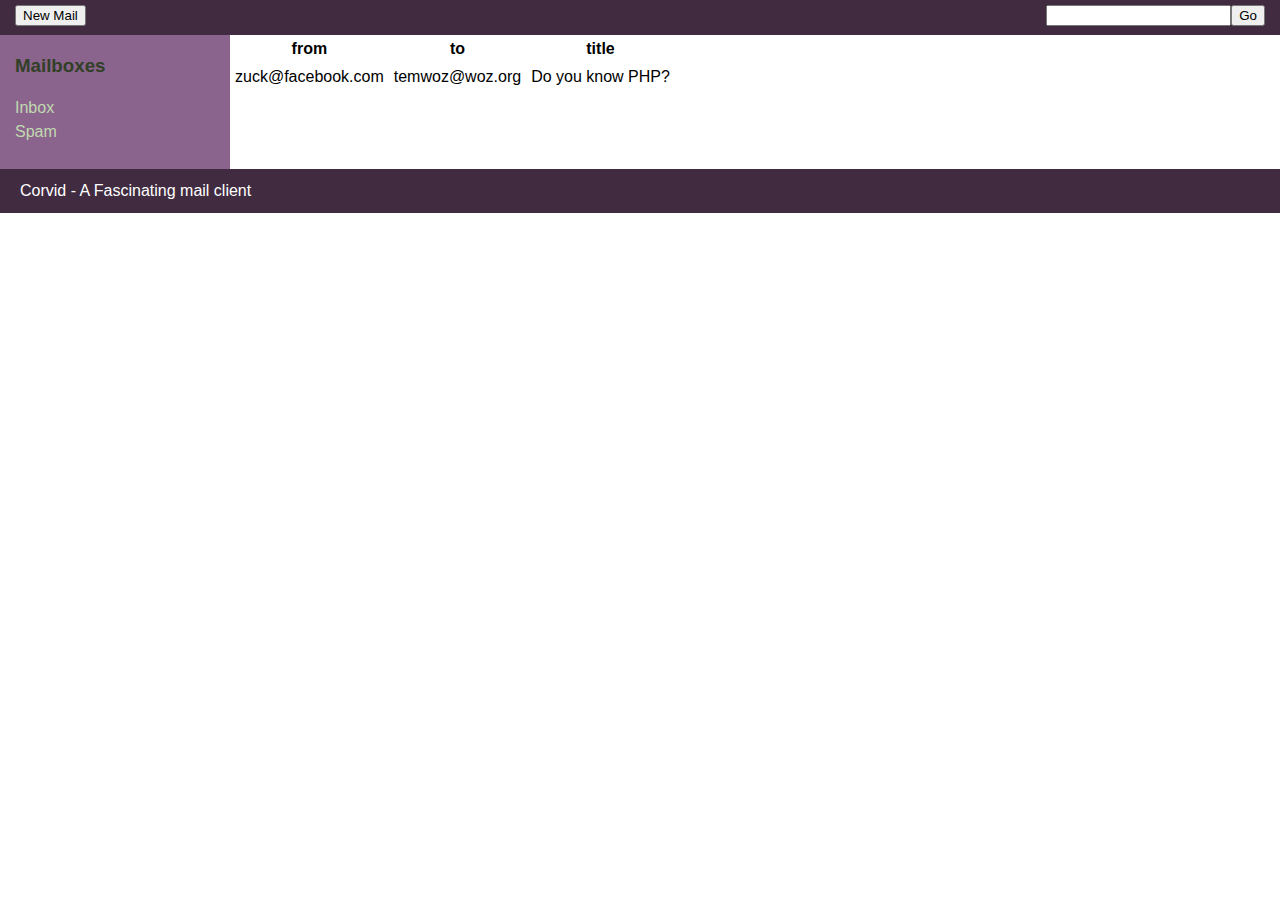
<file: design/mailboxlist-empty copy.html>
<html>
	<head>
		<meta http=equiv="Content-Type" content="text/html; charset=utf-8">
		<title>Mail layout</title>
		<link rel="stylesheet" type="text/css" href="mail.css">
	</head>
	<body>
		<header id="mail-header">
			<div class="inner">
				<div id="mail-controls">
					<form id="new-mail"><input type="submit" value="New Mail"></form>
					<form id="search"><input type="text" name="search"><input type="submit" value="Go"></form>
				</div>

			</div>
		</header>
		<div id="wrapper">
			<main>
				<div id="content">
					<div id="inner">
						<table>
							<tr><th>from</th><th>to</th><th>title</th></tr>
							<tr  onclick="window.location='#';" class="selected-mail"><td>zuck@facebook.com</td><td>temwoz@woz.org</td><td>Do you know PHP?</td></tr>
						</table>
					</div>
				</div>
			</main>

			<nav id="mailboxes">
				<div class="inner">
					<h3>Mailboxes</h3>
					<ul>
						<li><a href="#">Inbox</a></li>
						<li><a href="#">Spam</a></li>
					</ul>
				</div>
			</nav>
		
		</div>
		<footer id="footer">
			<span id="footer-title">Corvid - A Fascinating mail client</span>
		</footer>
		
	</body>
</html>
</file>
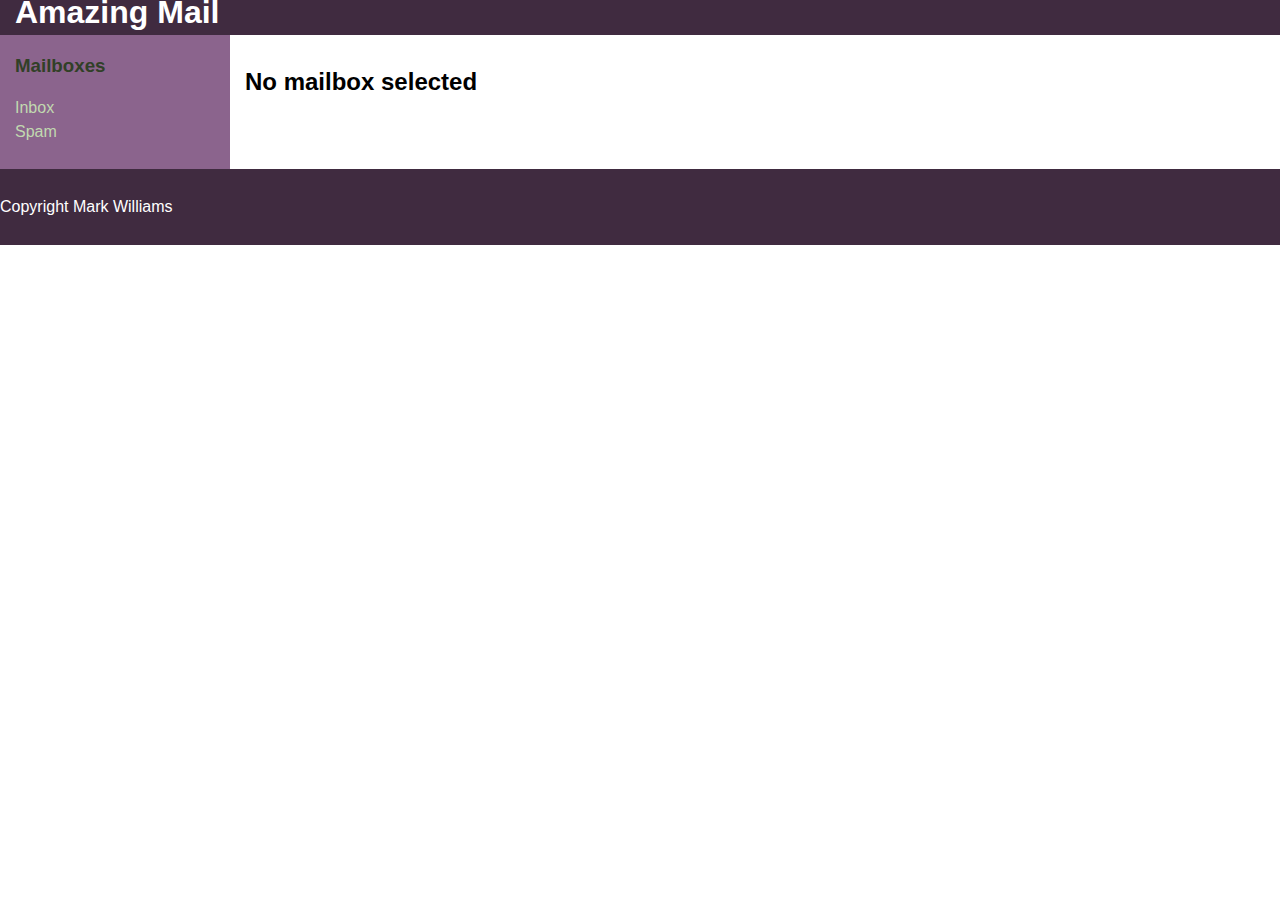
<file: design/mailboxlist-empty.html>
<html>
	<head>
		<meta http=equiv="Content-Type" content="text/html; charset=utf-8">
		<title>Mail layout</title>
		<link rel="stylesheet" type="text/css" href="mail.css">
	</head>
	<body>
		<header id="mail-header">
			<div class="inner">
				<h1>Amazing Mail</h1>
			</div>
		</header>
		<div id="wrapper">
			<main>
				<div id="content">
					<div id="inner">
						<h2>No mailbox selected</h2>
					</div>
				</div>
			</main>

			<nav id="mailboxes">
				<div class="inner">
					<h3>Mailboxes</h3>
					<ul>
						<li><a href="#">Inbox</a></li>
						<li><a href="#">Spam</a></li>
					</ul>
				</div>
			</nav>
		
		</div>
		<footer id="footer">
			<p>Copyright Mark Williams</p>
		</footer>
		
	</body>
</html>
</file>
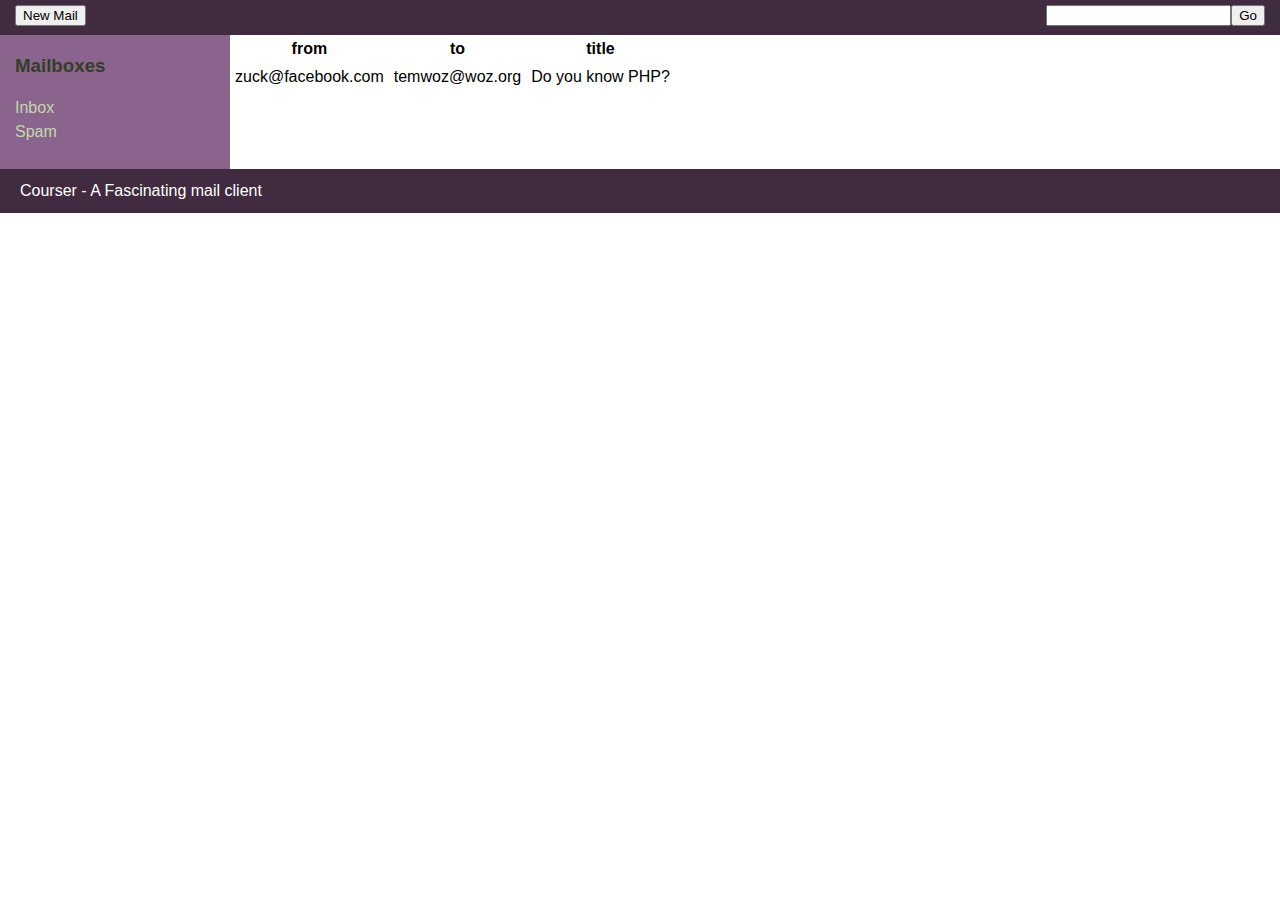
<file: design/mailboxlist.html>
<html>
	<head>
		<meta http=equiv="Content-Type" content="text/html; charset=utf-8">
		<title>Mail layout</title>
		<link rel="stylesheet" type="text/css" href="mail.css">
	</head>
	<body>
		<header id="mail-header">
			<div class="inner">
				<div id="mail-controls">
					<form id="new-mail"><input type="submit" value="New Mail"></form>
					<form id="search"><input type="text" name="search"><input type="submit" value="Go"></form>
				</div>

			</div>
		</header>
		<div id="wrapper">
			<main>
				<div id="content">
					<div id="inner">
						<table>
							<tr><th>from</th><th>to</th><th>title</th></tr>
							<tr  onclick="window.location='#';" class="selected-mail"><td>zuck@facebook.com</td><td>temwoz@woz.org</td><td>Do you know PHP?</td></tr>
						</table>
					</div>
				</div>
			</main>

			<nav id="mailboxes">
				<div class="inner">
					<h3>Mailboxes</h3>
					<ul>
						<li><a href="#">Inbox</a></li>
						<li><a href="#">Spam</a></li>
					</ul>
				</div>
			</nav>
		
		</div>
		<footer id="footer">
			<span id="footer-title">Courser - A Fascinating mail client</span>
		</footer>
		
	</body>
</html>
</file>
<file: design/mail.css>
body {
	margin:0;
	padding:0;
	font-family: Sans-Serif;
	line-height: 1.5em;
}

* {
}
#mail-header {
	background: #402B40;
	height: 35px;
	color: white;
}
#mail-controls {
	padding-top: 5px;;	
}

#new-mail {
	display: inline;
}

#search {
	float: right;
	display: inline;
}

main {
	padding-bottom: 10010px;
	margin-bottom: -10000px;
	float: left;
	width: 100%;
}

#mailboxes {
	padding-bottom: 10010px;
	margin-bottom: -10000px;
	float: left;
	width: 230px;
	margin-left: -100%;
	background: #8B648D;
	color: #314027;
}

#footer {
	color: white;
	clear: left;
	width: 100%;
	background: #402B40;
	padding: 10px 0;
}

#footer-title {
	padding: 20px;
}

#wrapper {
	overflow: hidden;
}
			
#content {
	margin-left: 230px; /* Same as 'nav' width */
}

#content h2 {
	padding-top: 15px;
	padding-left: 15px;
}

.no-selection {
	color: grey;
	font-style: italic;
}
.inner {
	margin: 15px; /* Padding for content */
	margin-top: 0;
}


nav ul {
	list-style-type: none;
	margin: 0;
	padding: 0;
}

nav ul a {
	color: #C1D9B0;
	text-decoration: none;
}
table {
	border-collapse: collapse;
}
tr:hover {
		background-color: #f5f5f5;
	cursor: pointer;

}

th, td {
	padding: 5px;
	border:0px;
	margin:0px;
}
.selected-mail {
}
</file>
